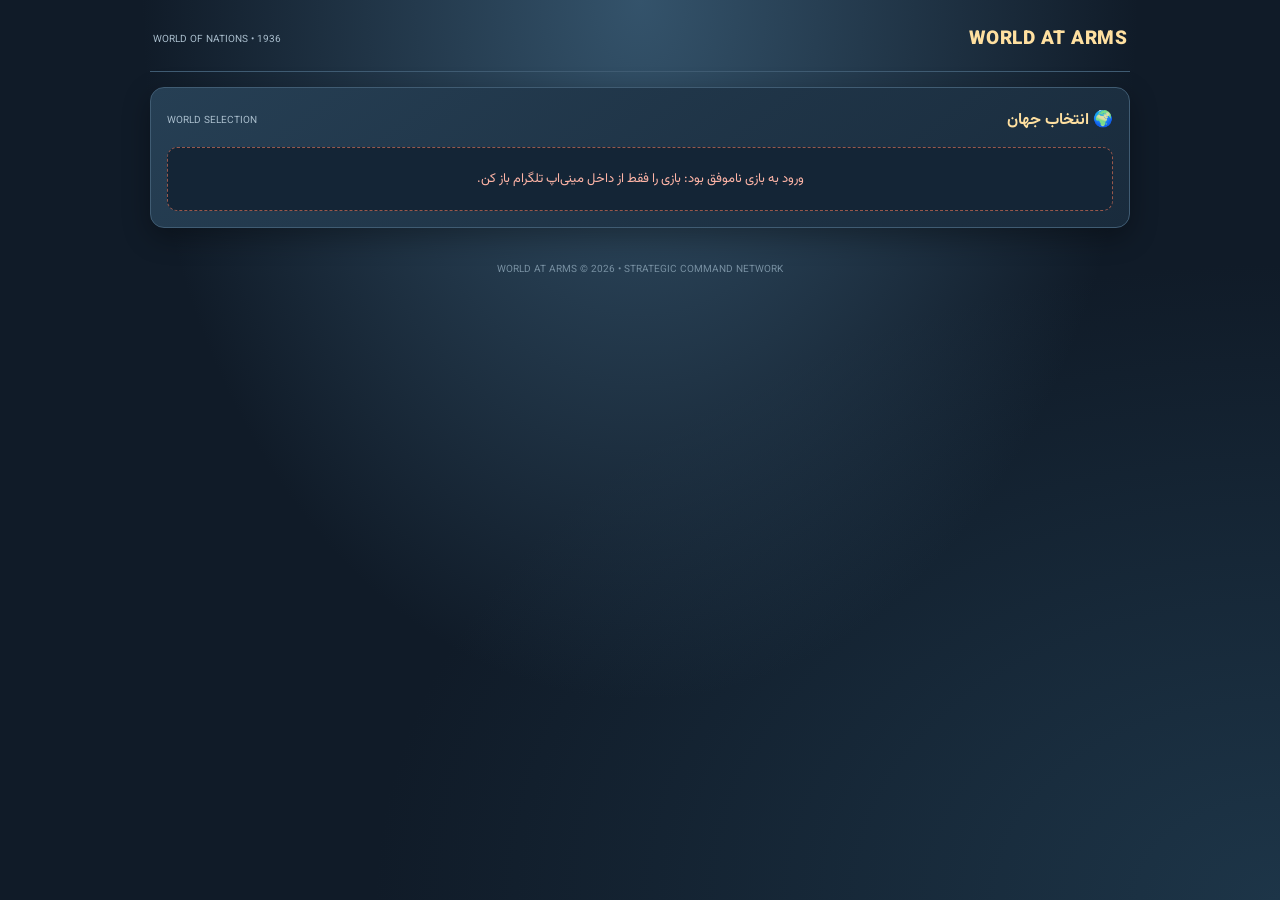
<file: index.html>
<!DOCTYPE html>
<html lang="fa" dir="rtl">
<head>
<meta charset="UTF-8">
<meta name="viewport" content="width=device-width, initial-scale=1.0">
<meta name="theme-color" content="#101d2b">
<title>WORLD AT ARMS 1936</title>
<script src="https://telegram.org/js/telegram-web-app.js"></script>

<style>
@import url('https://fonts.googleapis.com/css2?family=Vazirmatn:wght@400;500;600;700;800;900&display=swap');

:root{
--bg:#101b28;
--panel:#1b2b3b;
--panel2:#243b50;
--gold:#e4b85e;
--gold2:#ffe0a0;
--text:#edf4fa;
--muted:#a9bdcc;
--border:#405c73;
--green:#77dda0;
--red:#ef8580;
--blue:#76c8f2
}

*{box-sizing:border-box}
body{
margin:0;
padding:13px;
min-height:100vh;
background:
radial-gradient(ellipse at 50% 0%,#34536b 0%,transparent 55%),
radial-gradient(ellipse at 100% 100%,#1d3548 0%,transparent 50%),
var(--bg);
color:var(--text);
font-family:Vazirmatn,Tahoma,sans-serif
}

button,input,textarea{font:inherit}
button{cursor:pointer}
button:disabled{opacity:.5;cursor:not-allowed}
.container{max-width:980px;margin:auto}

.topbar{
display:flex;
justify-content:space-between;
align-items:center;
padding:12px 3px 17px;
margin-bottom:15px;
border-bottom:1px solid var(--border)
}

.logo{font-size:19px;font-weight:900;color:var(--gold2);letter-spacing:.5px}
.world-label{font-size:10px;color:var(--muted)}

.panel{
background:linear-gradient(145deg,#263f54,#192b3c);
border:1px solid var(--border);
border-radius:14px;
padding:16px;
margin-bottom:14px;
box-shadow:0 9px 28px #0005
}

.section-title{
display:flex;
justify-content:space-between;
align-items:center;
gap:10px;
margin:4px 0 14px
}

.section-title h2,.section-title h3{
margin:0;
color:var(--gold2);
font-size:16px
}

.section-title small{color:var(--muted);font-size:10px}
.page{display:none}
.page.active{display:block}
.hidden{display:none!important}

.divider{height:1px;background:var(--border);margin:14px 0}

.state-box{
background:#142536;
border:1px dashed #54738b;
border-radius:10px;
padding:18px;
text-align:center;
color:var(--muted);
font-size:13px;
line-height:2
}

.state-box.error{color:#ffb5a7;border-color:#98584c}

.btn{
border:1px solid var(--border);
border-radius:9px;
padding:9px 13px;
font-size:12px;
color:var(--text);
background:#29465d;
transition:.2s
}

.btn:hover{filter:brightness(1.2)}
.btn-primary{
background:linear-gradient(145deg,#c59b4c,#88642d);
color:#fff5d8;
border-color:#f0cc7d
}
.btn-gold{
background:linear-gradient(145deg,#e1b85f,#9b7436);
color:#fff5d8;
border-color:#f0cc7d
}
.btn-quiet{background:#20384d;color:var(--muted)}
.btn-danger{background:#673b40;color:#ffe0dc;border-color:#a65d60}
.btn-small{padding:6px 9px;font-size:10px}

.world-list,.countries{display:grid;gap:11px}

.world-card,.country-card{
background:linear-gradient(145deg,#2b465d,#192e41);
border:1px solid #4d6b83;
border-radius:12px;
padding:14px;
transition:.2s
}

.world-card:hover,.country-card:hover{
border-color:var(--gold);
transform:translateY(-1px)
}

.world-card{display:flex;align-items:center;gap:12px}
.world-symbol{font-size:28px}
.world-info{flex:1;min-width:0}
.world-info h4{margin:0 0 4px;color:var(--gold2);font-size:15px}
.world-info p{margin:0;color:var(--muted);font-size:11px}
.world-count{color:#c7d7e3;font-size:11px;margin-top:6px}

.toolbar{display:flex;gap:8px;margin-bottom:12px;flex-wrap:wrap}

.search,.field,.receipt{
width:100%;
background:#122334;
color:var(--text);
border:1px solid var(--border);
border-radius:9px;
padding:11px;
outline:none;
font-size:13px
}

.search:focus,.field:focus,.receipt:focus{border-color:var(--gold)}

.country-card{
display:flex;
flex-wrap:wrap;
align-items:center;
justify-content:space-between;
gap:10px
}

.country-title{display:flex;align-items:center;gap:9px}

.flag{
width:38px;
height:38px;
border-radius:50%;
display:inline-flex;
align-items:center;
justify-content:center;
background:#122334;
border:2px solid #8da7b9;
font-size:22px;
overflow:hidden;
box-shadow:0 3px 9px #0005
}

.country-name{font-weight:800;color:var(--gold2)}
.country-status{font-size:11px;color:var(--green)}
.country-status.taken{color:var(--red)}
.country-status.premium{color:var(--gold2)}
.country-owner{width:100%;font-size:11px;color:var(--muted)}

.notice{
background:#172d40;
border:1px solid #45647b;
border-radius:9px;
padding:11px;
color:#c5d3dd;
font-size:12px;
line-height:2;
margin-top:11px
}

.management-head{
background:
radial-gradient(circle at left top,#547b94 0%,transparent 58%),
linear-gradient(120deg,#31566f,#1a3043);
border:1px solid #7192a8;
border-radius:14px;
padding:18px;
margin-bottom:13px;
box-shadow:0 8px 24px #0004
}

.management-top{display:flex;align-items:center;gap:13px}

.management-flag{
width:58px;
height:58px;
border-radius:50%;
background:#142536;
border:2px solid var(--gold);
display:flex;
align-items:center;
justify-content:center;
font-size:28px;
overflow:hidden
}

.eyebrow{font-size:10px;color:#c4d2dc;letter-spacing:1px}
.management-name{color:#ffe0a0;font-size:22px;font-weight:900;margin:2px 0}
.management-sub{font-size:11px;color:#c4d2dc}
.owner-status{font-size:11px;color:var(--green);margin-top:7px}

.stats{display:grid;grid-template-columns:repeat(2,minmax(0,1fr));gap:9px}

.stat{
background:linear-gradient(145deg,#1b3449,#142536);
border:1px solid #405d74;
border-radius:10px;
padding:12px;
min-width:0
}

.stat-label{font-size:11px;color:var(--muted)}
.stat-value{
font-size:18px;
font-weight:900;
color:var(--gold2);
margin-top:5px;
overflow-wrap:anywhere
}
.stat-value.money{font-size:17px}

.three-stats{
display:grid;
grid-template-columns:repeat(3,minmax(0,1fr));
gap:8px;
margin-top:10px
}

.mini-stat{
background:#1b3043;
border:1px solid #456078;
border-radius:9px;
text-align:center;
padding:11px 4px
}

.mini-stat strong{display:block;color:var(--gold2);font-size:16px}
.mini-stat span{font-size:10px;color:var(--muted)}

.season{
display:flex;
justify-content:space-between;
flex-wrap:wrap;
gap:8px;
background:#122334;
border:1px solid var(--border);
border-radius:9px;
padding:11px;
margin-top:12px;
font-size:11px
}

.season strong{color:var(--gold2)}
.stock-line{display:flex;justify-content:space-between;align-items:center;font-size:12px;color:var(--muted)}
.stock-line strong{color:var(--gold2)}

.hq-card{
background:linear-gradient(120deg,#2c5069,#1a3043);
border:1px solid #587b94;
border-radius:12px;
padding:16px;
cursor:pointer;
margin-bottom:10px;
transition:.2s;
box-shadow:0 5px 15px #0003
}

.hq-card:hover{
border-color:var(--gold);
transform:translateY(-2px);
background:linear-gradient(120deg,#385e78,#20394e)
}

.hq-card h3{margin:0 0 5px;color:#ffe0a0;font-size:16px}
.hq-card p{margin:0;color:#c4d2dc;font-size:11px}
.hq-icon{float:left;font-size:25px;color:var(--gold2)}

.back-button{
background:#20364a;
color:var(--gold2);
border:1px solid var(--border);
border-radius:8px;
padding:10px 14px;
margin-bottom:13px;
font-size:12px
}

.banner{
background:linear-gradient(120deg,#31566f,#1a3043);
border:1px solid #66849a;
border-radius:12px;
padding:16px;
margin-bottom:13px
}

.banner h2{margin:0 0 5px;color:var(--gold2);font-size:18px}
.banner p{margin:0;color:var(--muted);font-size:11px}

.tabs{
display:grid;
grid-template-columns:repeat(2,minmax(0,1fr));
gap:8px;
margin:13px 0
}

.tab{
background:#1b3043;
color:#c5d3dd;
border:1px solid #456078;
border-radius:9px;
padding:11px 5px;
font-size:12px;
transition:.2s
}

.tab.active{
background:linear-gradient(145deg,#a77e3b,#71552b);
color:#fff3d4;
border-color:var(--gold);
box-shadow:0 3px 10px #0003
}

.unit-grid,.ammo-grid,.building-grid{display:grid;grid-template-columns:1fr;gap:10px}

.unit-card,.ammo-card,.building-card{
background:linear-gradient(145deg,#2b465d,#192e41);
border:1px solid #45627a;
border-radius:11px;
padding:13px;
transition:.2s
}

.unit-card:hover,.ammo-card:hover,.building-card:hover{border-color:#c49b52}

.unit-name,.ammo-name,.building-name{
color:var(--gold2);
font-size:15px;
font-weight:800;
margin-bottom:9px
}

.unit-info,.ammo-info,.building-info{
background:#142536;
border:1px solid #38536a;
border-radius:8px;
padding:10px;
color:#c5d3dd;
font-size:11px;
line-height:2
}

.unit-info b,.ammo-info b,.building-info b{color:var(--gold2)}

.order-button,.ammo-order{
width:100%;
margin-top:9px;
padding:10px;
background:linear-gradient(145deg,#bd9449,#85632e);
color:#fff3d4;
border:1px solid var(--gold);
border-radius:8px;
font-size:12px
}

.queue-title{color:var(--gold2);font-size:15px;font-weight:800;margin-top:17px}

.queue-card{
background:#142536;
border:1px solid #456078;
border-radius:9px;
padding:12px;
margin-top:9px;
font-size:11px;
line-height:2
}

.queue-card strong{color:var(--gold2)}

.queue-actions{
display:flex;
justify-content:flex-end;
margin-top:8px
}

.empty-queue{
text-align:center;
color:var(--muted);
background:#142536;
border:1px dashed #456078;
padding:15px;
border-radius:9px;
font-size:12px;
margin-top:9px
}

.locked{
text-align:center;
padding:23px 14px;
background:#142536;
border:1px solid #456078;
border-radius:10px;
color:var(--muted);
line-height:2;
grid-column:1/-1
}

.locked strong{display:block;color:var(--gold2);font-size:16px}

.resource-grid{
display:grid;
grid-template-columns:repeat(2,minmax(0,1fr));
gap:10px;
margin-bottom:13px
}

.resource-card{
aspect-ratio:1/1;
background:linear-gradient(145deg,#34556d,#1b3043);
border:1px solid #66869d;
border-radius:13px;
padding:13px;
display:flex;
flex-direction:column;
justify-content:space-between;
box-shadow:0 5px 14px #0003;
transition:.2s
}

.resource-card:hover{border-color:var(--gold);transform:translateY(-2px)}
.resource-card span{font-size:12px;color:#d4e0e8}
.resource-card strong{font-size:21px;color:var(--gold2);overflow-wrap:anywhere}
.resource-card small{font-size:10px;color:#adc2d0}

.resource-secondary{
display:grid;
grid-template-columns:repeat(2,minmax(0,1fr));
gap:9px;
margin-top:5px
}

.secondary-card{
background:#142536;
border:1px solid #405d74;
border-radius:10px;
padding:12px
}

.secondary-card span{display:block;font-size:11px;color:var(--muted)}
.secondary-card strong{display:block;color:var(--gold2);font-size:17px;margin-top:5px}

.building-category{margin:15px 0 9px;color:var(--gold2);font-size:14px;font-weight:800}
.building-info{margin-bottom:8px}
.building-card .btn{width:100%;margin-top:8px}
.building-card .building-tag{display:inline-block;font-size:10px;color:var(--green);margin-bottom:6px}

.modal{
display:none;
position:fixed;
inset:0;
z-index:1000;
background:#000b;
align-items:center;
justify-content:center;
padding:14px
}

.modal.show{display:flex}

.modal-box{
width:100%;
max-width:440px;
max-height:90vh;
overflow-y:auto;
background:linear-gradient(145deg,#263f54,#172839);
border:1px solid #66849a;
border-radius:14px;
padding:17px
}

.modal-title{color:var(--gold2);font-size:18px;font-weight:900;margin-bottom:13px}

.modal-info{
background:#142536;
border:1px solid #38536a;
border-radius:9px;
padding:11px;
color:#c5d3dd;
font-size:11px;
line-height:2
}

.quantity-label,.form-label{
display:block;
color:var(--muted);
font-size:12px;
margin:14px 0 7px
}

.quantity-input{
width:100%;
background:#122334;
color:var(--text);
border:1px solid var(--border);
border-radius:8px;
padding:12px;
font-size:16px
}

.calculation{
background:#142536;
border:1px solid #38536a;
border-radius:9px;
padding:11px;
margin-top:12px;
font-size:11px;
line-height:2.1;
color:#c5d3dd
}

.calculation strong{color:var(--gold2)}

.modal-actions{
display:grid;
grid-template-columns:1fr 1fr;
gap:9px;
margin-top:14px
}

.confirm-button,.close-button{padding:11px;border-radius:8px;font-size:12px}
.confirm-button{background:linear-gradient(145deg,#bd9449,#85632e);color:#fff3d4;border:1px solid var(--gold)}
.close-button{background:#29445b;color:var(--muted);border:1px solid var(--border)}
.receipt{min-height:100px;resize:vertical}

footer{text-align:center;color:#7890a2;font-size:10px;padding:20px 5px 8px}

@media(min-width:650px){
.unit-grid,.ammo-grid,.building-grid,.countries{grid-template-columns:repeat(2,minmax(0,1fr))}
.resource-grid{grid-template-columns:repeat(4,minmax(0,1fr))}
}

@media(max-width:420px){
body{padding:9px}
.panel{padding:12px}
.management-name{font-size:19px}
.stat-value{font-size:16px}
.world-card{flex-wrap:wrap}
.world-card .btn{width:100%}
}
</style>
</head>

<body>
<div class="container">

<header class="topbar">
<div class="logo">WORLD AT ARMS</div>
<div class="world-label">WORLD OF NATIONS • 1936</div>
</header>

<section id="loadingPage" class="page active">
<div class="panel"><div class="state-box">در حال اتصال به مرکز فرماندهی...</div></div>
</section>

<section id="worldPage" class="page">
<div class="panel">
<div class="section-title"><h2>🌍 انتخاب جهان</h2><small>WORLD SELECTION</small></div>
<div id="worldList" class="state-box">در حال دریافت جهان‌ها...</div>
</div>
</section>

<section id="countryPage" class="page">
<div class="panel">
<div class="section-title">
<h2 id="worldTitle">کشورهای جهان</h2>
<button id="backWorld" class="btn btn-quiet">بازگشت</button>
</div>
<div id="worldDescription" class="notice hidden"></div>
<div class="toolbar">
<input id="countrySearch" class="search" type="search" placeholder="جستجوی کشور...">
<button id="refreshCountries" class="btn btn-quiet">↻</button>
</div>
<div id="countryList" class="state-box">در حال دریافت کشورها...</div>
<div class="notice">هر بازیکن در هر جهان فقط می‌تواند یک کشور داشته باشد.</div>
</div>
</section>

<section id="managementPage" class="page">
<div class="management-head">
<div class="management-top">
<div class="management-flag" id="countryFlag">🏳️</div>
<div>
<div class="eyebrow">NATIONAL COMMAND CENTER</div>
<div class="management-name" id="countryName">کشور شما</div>
<div class="management-sub" id="countryWorld">جهان شما</div>
<div class="owner-status">● مالکیت کشور تأیید شده</div>
</div>
</div>
</div>

<div class="panel">
<div class="section-title"><h3>وضعیت کشور</h3><small id="politicalSystem">نظام سیاسی</small></div>

<div class="stats">
<div class="stat"><div class="stat-label">موجودی خزانه</div><div class="stat-value money" id="balance">$0</div></div>
<div class="stat"><div class="stat-label">درآمد روزانه</div><div class="stat-value money" id="dailyIncome">$0</div></div>
<div class="stat"><div class="stat-label">💎 موجودی الماس</div><div class="stat-value" id="diamonds">۰</div></div>
</div>

<div class="three-stats">
<div class="mini-stat"><strong id="manpower">0</strong><span>نیروی انسانی</span></div>
<div class="mini-stat"><strong id="armyPower">0</strong><span>قدرت نظامی</span></div>
<div class="mini-stat"><strong id="season">بهار</strong><span>فصل جاری</span></div>
</div>

<div class="season">
<span>زمان باقی‌مانده فصل: <strong id="seasonTimer">--:--:--</strong></span>
<span>مدت فصل: <strong>۱۸ ساعت</strong></span>
</div>

<div class="divider"></div>
<div class="stock-line"><span>فرمانروا</span><strong id="ruler">—</strong></div>
</div>

<div class="panel">
<div class="section-title"><h3>صف ساخت زیرساخت</h3><small>CONSTRUCTION</small></div>
<div id="constructionQueue" class="empty-queue">در حال دریافت سفارش‌های ساخت...</div>
</div>

<div class="hq-card" id="openInfrastructure">
<div class="hq-icon">🏗️</div>
<h3>زیرساخت کشور</h3>
<p>مدیریت منابع، ساختمان‌ها، برق و تولید غذا</p>
</div>

<div class="hq-card" id="openHQ">
<div class="hq-icon">⚙️</div>
<h3>ستاد کل فرماندهی</h3>
<p>مدیریت نیروهای هوایی، زرهی، دریایی و پشتیبانی</p>
</div>

<div class="hq-card" id="openArsenal">
<div class="hq-icon">⚒️</div>
<h3>زرادخانه</h3>
<p>مدیریت ذخایر و سفارش‌های تولید</p>
</div>

<div class="toolbar">
<button class="btn btn-quiet" id="refreshState">↻ به‌روزرسانی اطلاعات کشور</button>
</div>
</section>

<section id="infrastructurePage" class="page">
<div class="banner">
<h2>زیرساخت کشور</h2>
<p id="infraSubtitle">مدیریت توسعه و منابع ملی</p>
</div>

<button class="back-button" id="backInfrastructure">← بازگشت به مدیریت کشور</button>

<div class="panel">
<div class="section-title"><h3>منابع کشور</h3><small>RESOURCES</small></div>

<div class="resource-grid">
<div class="resource-card"><span>☢️ اورانیوم</span><strong id="infraUranium">۰</strong><small>موجودی</small></div>
<div class="resource-card"><span>⛓️ آهن</span><strong id="infraIron">۰</strong><small>موجودی</small></div>
<div class="resource-card"><span>🛢️ نفت</span><strong id="infraOil">۰</strong><small>موجودی</small></div>
<div class="resource-card"><span>🌾 غذا</span><strong id="infraFood">۰</strong><small id="infraFoodIncome">درآمد روزانه: ۰</small></div>
</div>

<div class="resource-secondary">
<div class="secondary-card"><span>⚡ برق کشور</span><strong id="infraElectricity">۰</strong></div>
<div class="secondary-card"><span>💰 خزانه</span><strong id="infraBalance">۰</strong></div>
</div>
</div>

<div class="panel">
<div class="section-title"><h3>ساختمان‌های کشور</h3><small>BUILDINGS</small></div>

<div class="tabs">
<button class="tab active" data-infra-category="military">نظامی</button>
<button class="tab" data-infra-category="electricity">برق</button>
<button class="tab" data-infra-category="food">غذا</button>
<button class="tab" data-infra-category="nuclear">هسته‌ای</button>
</div>

<div id="buildingList" class="building-grid"></div>
</div>
</section>

<section id="hqPage" class="page">
<div class="banner"><h2>ستاد کل فرماندهی</h2><p id="hqSubtitle">فرماندهی نیروهای کشور</p></div>
<button class="back-button" id="backHQ">← بازگشت به مدیریت کشور</button>

<div class="tabs">
<button class="tab active" data-unit-category="air">نیروی هوایی</button>
<button class="tab" data-unit-category="armor">نیروی زرهی</button>
<button class="tab" data-unit-category="navy">نیروی دریایی</button>
<button class="tab" data-unit-category="support">پشتیبانی دوربرد</button>
</div>

<div id="unitList" class="unit-grid"></div>
<div class="notice" id="categoryInfo">واحدهای کشور</div>
</section>

<section id="arsenalPage" class="page">
<div class="banner"><h2>زرادخانه کشور</h2><p id="arsenalSubtitle">مرکز ذخایر و سفارش تولید</p></div>
<button class="back-button" id="backArsenal">← بازگشت به مدیریت کشور</button>

<div class="tabs">
<button class="tab active" data-ammo-category="air">مهمات هوایی</button>
<button class="tab" data-ammo-category="ground">مهمات زمینی</button>
<button class="tab" data-ammo-category="navy">مهمات دریایی</button>
<button class="tab" data-ammo-category="nuclear">هسته‌ای</button>
</div>

<div id="arsenalList" class="ammo-grid"></div>
<div class="queue-title">صف سفارش‌های تولید</div>
<div id="orderQueue"></div>
</section>

<div class="modal" id="orderModal">
<div class="modal-box">
<div class="modal-title" id="modalTitle">ثبت سفارش تولید</div>
<div class="modal-info" id="modalInfo"></div>
<label class="quantity-label" for="packageCount">تعداد بسته‌های موردنظر</label>
<input class="quantity-input" id="packageCount" type="number" min="1" max="1000" value="1">
<div class="calculation" id="calculation"></div>
<div class="modal-actions">
<button class="confirm-button" id="confirmOrder">تأیید سفارش</button>
<button class="close-button" id="closeOrder">انصراف</button>
</div>
</div>
</div>

<div class="modal" id="purchaseModal">
<div class="modal-box">
<div class="modal-title">💳 درخواست کشور ویژه</div>
<div class="modal-info" id="purchaseCountryName"></div>
<div class="notice">اطلاعات محرمانه بانکی، رمز کارت، CVV2 یا رمز پویا را وارد نکن.</div>
<label class="form-label" for="receiptText">توضیح درخواست</label>
<textarea class="receipt" id="receiptText" maxlength="1500" placeholder="توضیحات خود را بنویس..."></textarea>
<div class="modal-actions">
<button class="close-button" id="closePurchase">انصراف</button>
<button class="confirm-button" id="sendPurchase">ارسال درخواست</button>
</div>
</div>
</div>

<footer>WORLD AT ARMS © 2026 • STRATEGIC COMMAND NETWORK</footer>
</div>

<script>
"use strict";

const SUPABASE_URL="https://hgaliwladnrtfdkwbtzz.supabase.co";
const SUPABASE_KEY="sb_publishable_UNoDUa2CHIf4SUbjygOR6g__l3Q0Ezb";

const CLAIM_URL=`${SUPABASE_URL}/functions/v1/dynamic-action`;
const PURCHASE_URL=`${SUPABASE_URL}/functions/v1/dynamic-task`;
const COMMAND_URL=`${SUPABASE_URL}/functions/v1/country-command`;
const INFRA_URL=`${SUPABASE_URL}/functions/v1/infrastructure-command`;

const tg=window.Telegram?.WebApp??null;

if(tg){
tg.ready();
tg.expand();
}

const state={
player:null,
worlds:[],
countries:[],
activeWorld:null,
myCountry:null,
snapshot:null,
currentView:"loadingPage",
currentUnitCategory:"air",
currentAmmoCategory:"air",
currentInfraCategory:"military",
currentItem:null,
purchaseCountryId:null,
claiming:false,
purchasing:false,
commanding:false,
refreshing:false,
infraData:null,
infraBusy:false
};

const $=id=>document.getElementById(id);
const fa=v=>Number(v||0).toLocaleString("fa-IR");
const money=v=>"$"+Number(v||0).toLocaleString("en-US");

function escapeHTML(v){
return String(v??"").replace(/[&<>"']/g,c=>({
"&":"&amp;",
"<":"&lt;",
">":"&gt;",
'"':"&quot;",
"'":"&#39;"
}[c]));
}

function errorMessage(e){
if(e instanceof TypeError)
return "ارتباط با سرور برقرار نشد. اینترنت یا دسترسی تابع را بررسی کن.";
return e?.message||"خطای نامشخص رخ داد.";
}

function setBox(id,msg,error=false){
const el=$(id);
el.className=`state-box${error?" error":""}`;
el.textContent=msg;
}

function showPage(id){
document.querySelectorAll(".page").forEach(p=>{
p.classList.toggle("active",p.id===id);
});
state.currentView=id;
window.scrollTo({top:0,behavior:"smooth"});
}

async function readResponse(r){
const raw=await r.text();
let data=null;

try{
data=raw?JSON.parse(raw):null;
}catch{}

if(!r.ok)
throw new Error(data?.error||data?.message||raw||`HTTP ${r.status}`);

return data;
}

async function dbGet(path){
const r=await fetch(`${SUPABASE_URL}/rest/v1/${path}`,{
headers:{
apikey:SUPABASE_KEY,
Authorization:`Bearer ${SUPABASE_KEY}`,
Accept:"application/json"
},
cache:"no-store"
});

return readResponse(r);
}

async function postFunction(url,payload){
const r=await fetch(url,{
method:"POST",
headers:{
"Content-Type":"application/json",
apikey:SUPABASE_KEY
},
body:JSON.stringify(payload)
});

return readResponse(r);
}

async function countryCommand(action,extra={}){
if(!tg?.initData)
throw new Error("اطلاعات ورود تلگرام در دسترس نیست.");

if(!state.myCountry?.id)
throw new Error("کشور انتخاب‌شده مشخص نیست.");

const result=await postFunction(COMMAND_URL,{
initData:tg.initData,
action,
country_id:state.myCountry.id,
...extra
});

if(result?.success!==true)
throw new Error(result?.error||"عملیات توسط سرور تأیید نشد.");

return result;
}

/* فرمان‌های زیرساخت */
async function infrastructureCommand(action,buildingKey=null,extra={}){
if(!tg?.initData)
throw new Error("اطلاعات ورود تلگرام در دسترس نیست.");

if(!state.myCountry?.id)
throw new Error("کشور انتخاب‌شده مشخص نیست.");

const result=await postFunction(INFRA_URL,{
initData:tg.initData,
action,
country_id:state.myCountry.id,
building_key:buildingKey,
...extra
});

if(result?.success!==true)
throw new Error(result?.error||"عملیات زیرساختی توسط سرور تأیید نشد.");

state.infraData=result;

if(result.country){
state.snapshot={
...(state.snapshot||{}),
country:{
...(state.snapshot?.country||{}),
...result.country
}
};
}

return result;
}

/* دریافت اطلاعات کشور و الماس */
function getCountryData(){
return state.snapshot?.country||
state.snapshot?.data?.country||
state.infraData?.country||
state.myCountry||
{};
}

function getDiamondBalance(){
const c=getCountryData();

const candidates=[
c.diamonds,
state.snapshot?.diamonds,
state.snapshot?.data?.diamonds,
state.infraData?.diamonds,
state.myCountry?.diamonds
];

for(const value of candidates){
if(value!==undefined&&value!==null&&Number.isFinite(Number(value))){
return Math.max(0,Number(value));
}
}

return 0;
}

async function findMyCountry(){
if(!state.player?.id)
throw new Error("شناسه کاربر تلگرام پیدا نشد.");

const id=encodeURIComponent(String(state.player.id));

const rows=await dbGet(
`countries?select=id,name,world_id,player_telegram_id,player_telegram_username,flag_emoji,political_system,ruler,diamonds&player_telegram_id=eq.${id}&limit=1`
);

return rows.length?rows[0]:null;
}

async function openManagement(country){
state.myCountry=country;
state.snapshot=null;
state.infraData=null;

showPage("managementPage");

$("countryName").textContent=country.name||"کشور شما";
$("countryFlag").textContent=country.flag_emoji||"🏳️";
$("countryWorld").textContent="در حال دریافت اطلاعات جهان...";

$("constructionQueue").className="empty-queue";
$("constructionQueue").textContent="در حال دریافت سفارش‌های ساخت...";

try{
await refreshCountryState();
}catch(e){
console.error(e);
$("countryWorld").textContent="دریافت اطلاعات ناموفق بود: "+errorMessage(e);
$("constructionQueue").className="empty-queue";
$("constructionQueue").textContent="دریافت صف ساخت ناموفق بود. دوباره به‌روزرسانی کن.";
}
}

async function refreshCountryState(){
if(state.commanding)return;

state.commanding=true;

try{
const result=await countryCommand("state");

state.snapshot=result;

if(result.country){
state.myCountry={
...state.myCountry,
...result.country
};
}

renderManagement();
renderUnits(state.currentUnitCategory);
renderArsenal(state.currentAmmoCategory);
renderQueue();

await refreshInfrastructureState();

}catch(e){
throw e;
}finally{
state.commanding=false;
}
}

function renderManagement(){
const d=getCountryData();

if(!d||!Object.keys(d).length)return;

$("countryName").textContent=d.name||state.myCountry?.name||"کشور شما";
$("countryFlag").textContent=d.flag_emoji||state.myCountry?.flag_emoji||"🏳️";
$("countryWorld").textContent=d.world_name||"جهان شما";
$("politicalSystem").textContent=d.political_system||"نامشخص";

$("balance").textContent=money(d.balance);
$("dailyIncome").textContent=money(d.daily_income);
$("diamonds").textContent=fa(getDiamondBalance());

$("manpower").textContent=fa(d.manpower);
$("armyPower").textContent=fa(d.army_power);
$("season").textContent=d.season||"نامشخص";
$("ruler").textContent=d.ruler||state.player?.first_name||"—";

$("hqSubtitle").textContent=`فرماندهی نیروهای مسلح • ${d.name||""}`;
$("arsenalSubtitle").textContent=`ذخایر و سفارش‌های تولید • ${d.name||""}`;
$("infraSubtitle").textContent=`توسعه زیرساخت‌های ${d.name||""}`;
}

/* جهان‌ها */
async function loadWorlds(){
setBox("worldList","در حال دریافت جهان‌ها...");

try{
state.worlds=await dbGet(
"worlds?select=id,name,description,status,created_at&status=eq.active&order=created_at.desc"
);

const rows=await dbGet("countries?select=id,world_id,player_telegram_id");

renderWorlds(rows);

}catch(e){
console.error(e);
setBox("worldList","دریافت جهان‌ها ناموفق بود: "+errorMessage(e),true);
}
}

function renderWorlds(rows=[]){
if(!state.worlds.length){
setBox("worldList","در حال حاضر هیچ جهان فعالی وجود ندارد.");
return;
}

const box=$("worldList");
box.className="world-list";

box.innerHTML=state.worlds.map(w=>{
const list=rows.filter(c=>String(c.world_id)===String(w.id));
const free=list.filter(c=>!c.player_telegram_id).length;

return `
<article class="world-card">
<div class="world-symbol">🌍</div>
<div class="world-info">
<h4>${escapeHTML(w.name)}</h4>
<p>${escapeHTML(w.description||"سناریوی استراتژیک")}</p>
<div class="world-count">${fa(list.length)} کشور • ${fa(free)} کشور آزاد</div>
</div>
<button class="btn btn-primary" data-world="${escapeHTML(w.id)}">ورود ←</button>
</article>
`;
}).join("");

box.querySelectorAll("[data-world]").forEach(b=>{
b.addEventListener("click",()=>openWorld(b.dataset.world));
});
}

async function openWorld(id){
const w=state.worlds.find(x=>String(x.id)===String(id));
if(!w)return;

state.activeWorld=w;

$("worldTitle").textContent="🌍 "+w.name;
$("worldDescription").textContent=w.description||"کشور موردنظر خود را انتخاب کن.";
$("worldDescription").classList.toggle("hidden",!w.description);
$("countrySearch").value="";

showPage("countryPage");
await loadCountries();
}

const isTaken=c=>Boolean(c.player_telegram_id);
const isPremium=c=>c.is_premium===true||c.is_locked===true;

async function loadCountries(){
if(!state.activeWorld||state.refreshing)return;

state.refreshing=true;
setBox("countryList","در حال دریافت فهرست کشورها...");

try{
const id=encodeURIComponent(state.activeWorld.id);

state.countries=await dbGet(
`countries?select=id,world_id,name,player_telegram_id,player_telegram_username,is_premium,price,is_locked,flag_emoji&world_id=eq.${id}&order=name.asc`
);

renderCountries();

}catch(e){
console.error(e);
setBox("countryList","دریافت کشورها ناموفق بود: "+errorMessage(e),true);
}finally{
state.refreshing=false;
}
}

function renderCountries(){
const box=$("countryList");
const q=$("countrySearch").value.trim().toLocaleLowerCase("fa");

const list=state.countries.filter(c=>
String(c.name||"").toLocaleLowerCase("fa").includes(q)
);

if(!list.length){
setBox("countryList","کشوری با این مشخصات پیدا نشد.");
return;
}

box.className="countries";

box.innerHTML=list.map(c=>{
const taken=isTaken(c);
const premium=isPremium(c);

let status="● آزاد";
let cls="";

let action=`
<button class="btn btn-primary" data-claim="${escapeHTML(c.id)}">
⚑ انتخاب کشور
</button>
`;

if(taken){
status="● تصاحب‌شده";
cls="taken";
action=`<button class="btn btn-quiet" disabled>در اختیار بازیکن</button>`;
}else if(premium){
status="● ویژه";
cls="premium";
action=`
<button class="btn btn-gold" data-purchase="${escapeHTML(c.id)}">
درخواست کشور ویژه
</button>
`;
}

return `
<article class="country-card">
<div class="country-title">
<span class="flag">${escapeHTML(c.flag_emoji||"🏳️")}</span>
<span class="country-name">${escapeHTML(c.name)}</span>
</div>

<div class="country-status ${cls}">${status}</div>

${taken&&c.player_telegram_username?
`<div class="country-owner">@${escapeHTML(c.player_telegram_username)}</div>`:""}

${premium&&!taken?
`<div class="country-owner">قیمت: ${fa(c.price||0)} تومان</div>`:""}

${action}
</article>
`;
}).join("");

box.querySelectorAll("[data-claim]").forEach(b=>{
b.addEventListener("click",()=>claimCountry(b.dataset.claim));
});

box.querySelectorAll("[data-purchase]").forEach(b=>{
b.addEventListener("click",()=>openPurchase(b.dataset.purchase));
});
}

async function claimCountry(id){
if(state.claiming)return;

const c=state.countries.find(x=>String(x.id)===String(id));

if(!c||isTaken(c)){
alert("این کشور دیگر آزاد نیست.");
await loadCountries();
return;
}

if(isPremium(c)){
openPurchase(id);
return;
}

if(!confirm(`کشور «${c.name}» انتخاب شود؟`))return;

state.claiming=true;

try{
const result=await postFunction(CLAIM_URL,{
initData:tg?.initData,
world_id:state.activeWorld.id,
country_id:id
});

if(result?.success!==true)
throw new Error(result?.error||"سرور انتخاب کشور را تأیید نکرد.");

const mine=await findMyCountry();

if(!mine)
throw new Error("کشور ثبت شد، اما اطلاعات مالکیت هنوز دریافت نشده است.");

alert("کشور با موفقیت انتخاب شد!");
await openManagement(mine);

}catch(e){
console.error(e);
alert("انتخاب کشور انجام نشد:\n"+errorMessage(e));
}finally{
state.claiming=false;
}
}

/* درخواست کشور ویژه */
function openPurchase(id){
const c=state.countries.find(x=>String(x.id)===String(id));

if(!c||isTaken(c)||!isPremium(c))return;

state.purchaseCountryId=id;

$("purchaseCountryName").textContent=
`کشور انتخابی: ${c.name} | مبلغ: ${fa(c.price||0)} تومان`;

$("receiptText").value="";
$("purchaseModal").classList.add("show");
}

function closePurchase(){
if(state.purchasing)return;

$("purchaseModal").classList.remove("show");
state.purchaseCountryId=null;
}

async function sendPurchase(){
if(state.purchasing)return;

const c=state.countries.find(x=>
String(x.id)===String(state.purchaseCountryId)
);

if(!c||!state.activeWorld){
alert("کشور یا جهان انتخابی مشخص نیست.");
return;
}

const receipt=$("receiptText").value.trim();

if(receipt.length<5||receipt.length>1500){
alert("توضیح درخواست باید بین ۵ تا ۱۵۰۰ نویسه باشد.");
return;
}

state.purchasing=true;
$("sendPurchase").disabled=true;
$("sendPurchase").textContent="در حال ارسال...";

try{
const r=await postFunction(PURCHASE_URL,{
action:"purchase",
initData:tg?.initData,
world_id:state.activeWorld.id,
country_id:state.purchaseCountryId,
receipt_text:receipt
});

if(r?.success!==true&&r?.ok!==true)
throw new Error(r?.error||"ثبت درخواست ناموفق بود.");

alert("درخواست با موفقیت ثبت شد.");

$("purchaseModal").classList.remove("show");
state.purchaseCountryId=null;

await loadCountries();

}catch(e){
console.error(e);
alert("ثبت درخواست انجام نشد:\n"+errorMessage(e));
}finally{
state.purchasing=false;
$("sendPurchase").disabled=false;
$("sendPurchase").textContent="ارسال درخواست";
}
}

/* ساختمان‌ها */
const buildingCatalog={
military:[
{key:"barracks",name:"پادگان",price:1500000,power:6,time:1200,desc:"زیرساخت آموزشی نیروهای زمینی"},
{key:"armor_factory",name:"کارخانه زرهی",price:2000000,power:7,time:1200,desc:"زیرساخت تولید تجهیزات زرهی"},
{key:"airfield",name:"پایگاه هوایی",price:1700000,power:7,time:1200,desc:"زیرساخت پشتیبانی نیروی هوایی"},
{key:"aircraft_industry",name:"صنایع هواپیمایی",price:2000000,power:5,time:1200,desc:"زیرساخت تولید تجهیزات هوایی"},
{key:"port",name:"بندر",price:1000000,power:6,time:1200,desc:"زیرساخت پشتیبانی دریایی"},
{key:"shipyard",name:"کارخانه کشتی‌سازی",price:1300000,power:4,time:1200,desc:"زیرساخت ساخت شناورهای بازی"},
{key:"missile_factory",name:"کارخانه موشکی",price:3000000,power:10,time:1200,desc:"زیرساخت پشتیبانی دوربرد در بازی"},
{key:"missile_depot",name:"انبار موشکی",price:2500000,power:8,time:1200,desc:"زیرساخت ذخیره تجهیزات پشتیبانی"}
],

electricity:[
{key:"coal_plant",name:"نیروگاه زغال‌سنگ",price:500000,power:0,effect:30,time:900,desc:"افزایش ۳۰ واحد ظرفیت برق"},
{key:"gas_plant",name:"نیروگاه گازی",price:1000000,power:0,effect:45,time:900,desc:"افزایش ۴۵ واحد ظرفیت برق"},
{key:"wind_plant",name:"نیروگاه بادی",price:800000,power:0,effect:40,time:900,desc:"افزایش ۴۰ واحد ظرفیت برق"}
],

food:[
{key:"agriculture",name:"مزارع کشاورزی",price:1500000,power:3,effect:10000,time:1500,desc:"افزایش ۱۰٬۰۰۰ غذا در روز"},
{key:"greenhouse",name:"گلخانه صنعتی",price:2000000,power:5,effect:16000,time:1500,desc:"افزایش ۱۶٬۰۰۰ غذا در روز"}
],

nuclear:[
{key:"nuclear_reactor",name:"نیروگاه هسته‌ای",price:3000000,power:0,effect:100,uranium:3000,time:3600,desc:"افزایش ۱۰۰ واحد برق؛ مصرف روزانه ۳٬۰۰۰ اورانیوم"},
{key:"enrichment_center",name:"مرکز پژوهش هسته‌ای",price:5000000,power:20,effect:500,uranium:40000,time:3600,desc:"تولید روزانه ۵۰۰ اورانیوم و مصرف روزانه ۴۰٬۰۰۰ اورانیوم"}
]
};

function getInfraRows(){
return state.infraData?.infrastructure||
state.infraData?.buildings||
[];
}

function getBuildingCount(key){
const row=getInfraRows().find(x=>x.building_key===key);
return Number(row?.quantity||0);
}

function hasBuilding(key){
return getBuildingCount(key)>0;
}

function refreshInfrastructureResources(){
const c=state.infraData?.country||getCountryData();

$("infraUranium").textContent=fa(c.uranium);
$("infraIron").textContent=fa(c.iron);
$("infraOil").textContent=fa(c.oil);
$("infraFood").textContent=fa(c.food);
$("infraFoodIncome").textContent="درآمد روزانه: "+fa(c.daily_food_income);
$("infraElectricity").textContent=fa(c.electricity);
$("infraBalance").textContent=money(c.balance);
}

/* صف ساخت زیرساخت + تکمیل فوری */
function renderConstructionQueue(){
const orders=Array.isArray(state.infraData?.construction_orders)
?state.infraData.construction_orders
:Array.isArray(state.infraData?.orders)
?state.infraData.orders
:[];

const box=$("constructionQueue");

const active=orders.filter(o=>
!["completed","cancelled","canceled"].includes(String(o.status||"").toLowerCase())
);

if(!active.length){
box.className="empty-queue";
box.textContent="هنوز پروژه‌ای در حال ساخت نیست.";
return;
}

box.className="";

box.innerHTML=active.map(o=>{
const end=new Date(o.completes_at).getTime();

const remaining=Number.isFinite(end)
?Math.max(0,Math.ceil((end-Date.now())/1000))
:Math.max(0,Number(o.remaining_seconds??o.time_remaining??o.remaining??0));

const normalizedStatus=String(o.status||"").toLowerCase();
const isTerminal=["completed","cancelled","canceled","failed"].includes(normalizedStatus);
const orderId=o.id??o.order_id??o.construction_order_id??null;

const status=normalizedStatus==="queued"||normalizedStatus==="pending"
?"در صف ساخت"
:isTerminal
?"پایان‌یافته"
:remaining===0
?"آماده تکمیل"
:"در حال ساخت";

const diamondCost=remaining>0
?Math.max(1,Math.ceil(remaining/900))
:0;

/* هر سفارش دارای شناسه و زمان باقی‌مانده، تا وقتی پایان نیافته، قابل تکمیل فوری است. */
const canInstant=!isTerminal&&remaining>0&&Boolean(orderId);

return `
<article class="queue-card">
<strong>${escapeHTML(o.building_name||o.item_name||o.name||"پروژه زیرساختی")}</strong><br>

وضعیت:
<strong>${status}</strong><br>

هزینه:
${money(o.price)}<br>

زمان باقی‌مانده:
<strong>${formatDuration(remaining)}</strong>

${canInstant?`
<div class="queue-actions" style="justify-content:space-between;align-items:center;gap:8px;flex-wrap:wrap">
<span style="color:var(--gold2)">💎 هزینه: ${fa(diamondCost)} الماس</span>

<button
class="btn btn-gold btn-small"
data-instant-construction="${escapeHTML(orderId)}"
data-cost="${diamondCost}">
⚡ تکمیل فوری
</button>
</div>
`:""}

</article>
`;
}).join("");

box.querySelectorAll("[data-instant-construction]").forEach(button=>{
button.addEventListener("click",()=>{
instantCompleteConstruction(
button.dataset.instantConstruction,
Number(button.dataset.cost),
button
);
});
});
}

async function refreshInfrastructureState(){
if(state.infraBusy)return;

state.infraBusy=true;

try{
const result=await infrastructureCommand("state");

state.infraData=result;

if(result.country){
state.snapshot={
...(state.snapshot||{}),
country:{
...(state.snapshot?.country||{}),
...result.country
}
};
}

refreshInfrastructureResources();
renderConstructionQueue();
renderBuildings(state.currentInfraCategory);
renderManagement();

}catch(e){
throw e;
}finally{
state.infraBusy=false;
}
}

/* تکمیل فوری ساختمان با الماس */
async function instantCompleteConstruction(orderId,cost,button){
if(state.infraBusy||!orderId)return;

const diamonds=getDiamondBalance();

if(!Number.isFinite(cost)||cost<1){
alert("هزینه تکمیل فوری معتبر نیست.");
return;
}

if(diamonds<cost){
alert(
`الماس کافی نیست!

هزینه تکمیل فوری: ${fa(cost)} الماس
موجودی شما: ${fa(diamonds)} الماس`
);
return;
}

if(!confirm(
`این ساختمان فوراً تکمیل شود؟

هزینه: ${fa(cost)} الماس
موجودی فعلی: ${fa(diamonds)} الماس
موجودی پس از پرداخت: ${fa(diamonds-cost)} الماس`
))return;

state.infraBusy=true;

button.disabled=true;
button.textContent="در حال تکمیل...";

try{
/* سرور باید مالکیت سفارش، هزینه و موجودی الماس را دوباره بررسی کند. */

const result=await infrastructureCommand(
"instant_complete",
null,
{order_id:orderId}
);

if(result.country){
state.snapshot={
...(state.snapshot||{}),
country:{
...(state.snapshot?.country||{}),
...result.country
}
};
}

/* دریافت دوباره وضعیت واقعی از سرور */
const latest=await infrastructureCommand("state");

state.infraData=latest;

if(latest.country){
state.snapshot={
...(state.snapshot||{}),
country:{
...(state.snapshot?.country||{}),
...latest.country
}
};
}

refreshInfrastructureResources();
renderConstructionQueue();
renderBuildings(state.currentInfraCategory);
renderManagement();

const spent=Number(result.diamonds_spent??cost);

alert(
`ساختمان با موفقیت تکمیل شد.
الماس مصرف‌شده: ${fa(spent)}`
);

}catch(e){
console.error("CONSTRUCTION INSTANT COMPLETE ERROR",e);

alert(
"تکمیل فوری ساختمان انجام نشد:\n"+
errorMessage(e)
);

}finally{
state.infraBusy=false;
button.disabled=false;
button.textContent="⚡ تکمیل فوری";
}
}

/* نمایش ساختمان‌ها */
function renderBuildings(category){
state.currentInfraCategory=category;

document.querySelectorAll("[data-infra-category]").forEach(t=>{
t.classList.toggle("active",t.dataset.infraCategory===category);
});

const list=buildingCatalog[category]||[];
const box=$("buildingList");

box.innerHTML=list.map(b=>{
const count=getBuildingCount(b.key);

let details=`
هزینه: <b>${money(b.price)}</b><br>
برق موردنیاز: <b>${fa(b.power||0)}</b><br>
زمان ساخت: <b>${formatDuration(b.time)}</b>
`;

if(b.effect){
const label=
b.key==="agriculture"||b.key==="greenhouse"
?"تولید روزانه غذا"
:b.key==="enrichment_center"
?"تولید روزانه اورانیوم"
:"افزایش ظرفیت برق";

details+=`<br>${label}: <b>${fa(b.effect)}</b>`;
}

if(b.uranium)
details+=`<br>مصرف روزانه اورانیوم: <b>${fa(b.uranium)}</b>`;

return `
<article class="building-card">
<div class="building-name">${escapeHTML(b.name)}</div>
<span class="building-tag">ساخته‌شده: ${fa(count)}</span>
<div class="building-info">
${escapeHTML(b.desc)}<br>
${details}
</div>
<button class="btn btn-primary" data-build="${b.key}">ساخت ساختمان</button>
</article>
`;
}).join("");

box.querySelectorAll("[data-build]").forEach(btn=>{
btn.addEventListener("click",()=>buildInfrastructure(btn.dataset.build));
});
}

/* ثبت سفارش ساخت زیرساخت */
async function buildInfrastructure(key){
const item=Object.values(buildingCatalog).flat().find(b=>b.key===key);

if(!item||state.infraBusy)return;

if(!confirm(`ساخت «${item.name}» با هزینه ${money(item.price)} ثبت شود؟`))
return;

state.infraBusy=true;

document.querySelectorAll("[data-build]").forEach(b=>{
b.disabled=true;
});

try{
await infrastructureCommand("build",key);

const latest=await infrastructureCommand("state");

state.infraData=latest;

if(latest.country){
state.snapshot={
...(state.snapshot||{}),
country:{
...(state.snapshot?.country||{}),
...latest.country
}
};
}

refreshInfrastructureResources();
renderConstructionQueue();
renderBuildings(state.currentInfraCategory);
renderManagement();

showPage("managementPage");

alert("سفارش ساخت ثبت شد و صف از سرور به‌روزرسانی شد.");

}catch(e){
console.error("BUILD ERROR",e);
alert("ثبت یا دریافت سفارش ساخت ناموفق بود:\n"+errorMessage(e));

}finally{
state.infraBusy=false;

document.querySelectorAll("[data-build]").forEach(b=>{
b.disabled=false;
});
}
}

/* واحدهای بازی */
const units={
air:[
{key:"fighter",name:"جنگنده",iron:50,oil:20,people:50,price:10000,time:30,attack:30,defense:40},
{key:"bomber",name:"بمب‌افکن",iron:100,oil:50,people:100,price:15000,time:45,attack:40,defense:10}
],

armor:[
{key:"infantry",name:"پیاده‌نظام",iron:10,oil:1,people:2,price:200,time:2,attack:5,defense:3},
{key:"tank",name:"تانک",iron:40,oil:120,people:10,price:5000,time:30,attack:30,defense:25},
{key:"artillery",name:"توپخانه",iron:15,oil:10,people:5,price:3000,time:25,attack:35,defense:20},
{key:"anti_air",name:"ضد هوایی",iron:10,oil:5,people:3,price:2000,time:35,attack:5,defense:50}
],

navy:[
{key:"warship",name:"ناو دریایی",iron:1000,oil:500,people:1000,price:50000,time:120,attack:60,defense:40},
{key:"submarine",name:"زیردریایی",iron:200,oil:250,people:200,price:14000,time:60,attack:50,defense:25},
{key:"transport",name:"ناو ترابری",iron:100,oil:150,people:110,price:8000,time:60,attack:0,defense:0},
{key:"carrier",name:"ناو هواپیمابر",iron:5000,oil:3000,people:4500,price:1000000,time:3600,attack:20,defense:15}
],

support:[
{key:"rocket",name:"راکت",iron:20,oil:15,people:18,price:1000,time:40,attack:30,defense:0},
{key:"drone",name:"پهپاد",iron:60,oil:20,people:100,price:10000,time:60,attack:100,defense:0},
{key:"ballistic_missile",name:"سامانه پشتیبانی دوربرد",iron:3000,oil:5000,people:2500,price:100000,time:1800,attack:300,defense:0}
]
};

const unitCategoryNames={
air:"نیروی هوایی",
armor:"نیروی زرهی",
navy:"نیروی دریایی",
support:"پشتیبانی دوربرد"
};

function formatDuration(sec){
sec=Math.max(0,Math.floor(Number(sec)||0));

const h=Math.floor(sec/3600);
const m=Math.floor(sec%3600/60);
const s=sec%60;

if(h)return `${fa(h)} ساعت و ${fa(m)} دقیقه`;
if(m)return `${fa(m)} دقیقه و ${fa(s)} ثانیه`;

return `${fa(s)} ثانیه`;
}

function unitUnlocked(category){
if(category==="air")
return hasBuilding("airfield")&&hasBuilding("aircraft_industry");

if(category==="armor")
return hasBuilding("barracks")&&hasBuilding("armor_factory");

if(category==="navy")
return hasBuilding("port")&&hasBuilding("shipyard");

if(category==="support")
return hasBuilding("missile_depot")&&hasBuilding("missile_factory");

return false;
}

function renderUnits(category){
state.currentUnitCategory=category;

document.querySelectorAll("[data-unit-category]").forEach(t=>{
t.classList.toggle("active",t.dataset.unitCategory===category);
});

const box=$("unitList");

if(!unitUnlocked(category)){
const requirements={
air:"پایگاه هوایی و صنایع هواپیمایی",
armor:"پادگان و کارخانه زرهی",
navy:"بندر و کارخانه کشتی‌سازی",
support:"انبار موشکی و کارخانه موشکی"
};

box.innerHTML=`
<div class="locked">
<strong>این بخش هنوز فعال نیست</strong>
برای بازشدن ${unitCategoryNames[category]} باید ${requirements[category]} را بسازی.
</div>
`;

$("categoryInfo").textContent="پیش‌نیازهای زیرساختی تکمیل نشده‌اند.";
return;
}

const owned=state.snapshot?.units||[];

box.innerHTML=units[category].map(u=>{
const current=owned.find(x=>x.unit_key===u.key)?.quantity||0;

return `
<article class="unit-card">
<div class="unit-name">${escapeHTML(u.name)}</div>
<div class="unit-info">
موجودی فعلی: <b>${fa(current)}</b><br>
آهن موردنیاز: <b>${fa(u.iron)}</b><br>
نفت موردنیاز: <b>${fa(u.oil)}</b><br>
نیروی انسانی: <b>${fa(u.people)}</b><br>
هزینه: <b>${money(u.price)}</b><br>
زمان تولید: <b>${formatDuration(u.time)}</b><br>
حمله: <b>${fa(u.attack)}</b><br>
دفاع: <b>${fa(u.defense)}</b>
</div>
<button class="order-button" data-unit-order="${u.key}">سفارش ساخت</button>
</article>
`;
}).join("");

box.querySelectorAll("[data-unit-order]").forEach(b=>{
b.addEventListener("click",()=>{
const u=units[category].find(x=>x.key===b.dataset.unitOrder);
if(u)openOrder({...u,kind:"unit"});
});
});

$("categoryInfo").textContent=`بخش ${unitCategoryNames[category]} فعال است.`;
}

/* مهمات بازی */
const ammunition={
air:[
{key:"air_shell",name:"گلوله توپ جنگنده",batch:10000,iron:200,oil:100,price:5000,time:300},
{key:"air_bomb",name:"مهمات هوایی",batch:100,iron:500,oil:200,price:6000,time:300}
],

ground:[
{key:"ground_shell",name:"مهمات زمینی",batch:1000,iron:400,oil:150,price:5500,time:300},
{key:"small_arms",name:"تجهیزات سبک",batch:10000,iron:200,oil:100,price:2000,time:300}
],

navy:[
{key:"torpedo",name:"تجهیزات دریایی",batch:100,iron:100,oil:50,price:3000,time:300}
],

nuclear:[]
};

function renderArsenal(category){
state.currentAmmoCategory=category;

document.querySelectorAll("[data-ammo-category]").forEach(t=>{
t.classList.toggle("active",t.dataset.ammoCategory===category);
});

const box=$("arsenalList");

if(category==="nuclear"){
const unlocked=Boolean(
state.infraData?.country?.nuclear_permission_unlocked||
state.snapshot?.country?.nuclear_permission_unlocked
);

box.innerHTML=unlocked
?`
<div class="locked">
<strong>دسترسی پژوهشی هسته‌ای فعال است</strong>
این بخش در نسخه فعلی صرفاً وضعیت مجوز پژوهشی بازی را نمایش می‌دهد.
</div>
`
:`
<div class="locked">
<strong>دسترسی پژوهشی فعال نیست</strong>
برای بازشدن این بخش، مرکز پژوهش هسته‌ای را از قسمت زیرساخت بساز.
</div>
`;

return;
}

const stock=state.snapshot?.ammunition||[];

box.innerHTML=ammunition[category].map(a=>{
const current=stock.find(x=>x.ammo_key===a.key)?.quantity||0;

return `
<article class="ammo-card">
<div class="ammo-name">${escapeHTML(a.name)}</div>
<div class="ammo-info">
موجودی فعلی: <b>${fa(current)}</b><br>
تعداد هر بسته: <b>${fa(a.batch)}</b><br>
آهن موردنیاز: <b>${fa(a.iron)}</b><br>
نفت موردنیاز: <b>${fa(a.oil)}</b><br>
هزینه هر بسته: <b>${money(a.price)}</b><br>
زمان تولید: <b>${formatDuration(a.time)}</b>
</div>
<button class="ammo-order" data-ammo-order="${a.key}">ثبت سفارش تولید</button>
</article>
`;
}).join("");

box.querySelectorAll("[data-ammo-order]").forEach(b=>{
b.addEventListener("click",()=>{
const a=ammunition[category].find(x=>x.key===b.dataset.ammoOrder);
if(a)openOrder({...a,kind:"ammo"});
});
});

renderQueue();
}

/* سفارش تولید */
function openOrder(item){
state.currentItem=item;

$("packageCount").value=1;
$("modalTitle").textContent="سفارش تولید "+item.name;

$("modalInfo").innerHTML=`
تعداد هر بسته: ${fa(item.batch||1)}<br>
هزینه هر بسته: ${money(item.price)}<br>
زمان تولید هر بسته: ${formatDuration(item.time)}
`;

updateCalculation();
$("orderModal").classList.add("show");
}

function updateCalculation(){
const i=state.currentItem;
if(!i)return;

let n=parseInt($("packageCount").value,10);

if(!Number.isFinite(n)||n<1)n=1;
if(n>1000)n=1000;

$("calculation").innerHTML=`
تعداد بسته‌ها: <strong>${fa(n)}</strong><br>
مجموع تولید: <strong>${fa((i.batch||1)*n)}</strong><br>
آهن موردنیاز: <strong>${fa((i.iron||0)*n)}</strong><br>
نفت موردنیاز: <strong>${fa((i.oil||0)*n)}</strong><br>
نیروی انسانی: <strong>${fa((i.people||0)*n)}</strong><br>
هزینه نهایی: <strong>${money(i.price*n)}</strong><br>
زمان کل تولید: <strong>${formatDuration(i.time*n)}</strong>
`;
}

async function confirmProduction(){
const item=state.currentItem;

if(!item||state.commanding)return;

const count=parseInt($("packageCount").value,10);

if(!Number.isInteger(count)||count<1||count>1000){
alert("تعداد بسته‌ها باید بین ۱ تا ۱۰۰۰ باشد.");
return;
}

if(!confirm(`سفارش تولید ${item.name} با تعداد ${count} بسته ثبت شود؟`))
return;

$("confirmOrder").disabled=true;
$("confirmOrder").textContent="در حال ثبت...";

try{
await countryCommand("queue",{
item_key:item.key,
quantity:count
});

$("orderModal").classList.remove("show");
state.currentItem=null;

await refreshCountryState();

alert("سفارش با موفقیت در صف تولید ثبت شد.");

}catch(e){
console.error(e);
alert("ثبت سفارش ناموفق بود:\n"+errorMessage(e));

}finally{
$("confirmOrder").disabled=false;
$("confirmOrder").textContent="تأیید سفارش";
}
}

/* صف سفارش‌های تولید */
function renderQueue(){
const orders=Array.isArray(state.snapshot?.orders)
?state.snapshot.orders
:Array.isArray(state.snapshot?.country?.orders)
?state.snapshot.country.orders
:[];

const box=$("orderQueue");

if(!orders.length){
box.innerHTML='<div class="empty-queue">هنوز هیچ سفارشی ثبت نشده است.</div>';
return;
}

box.innerHTML=orders.map(o=>{
const end=new Date(o.completes_at).getTime();

const remaining=Number.isFinite(end)
?Math.max(0,Math.ceil((end-Date.now())/1000))
:Math.max(0,Number(o.remaining_seconds||o.time_remaining||0));

const status=o.status==="completed"
?"تولید تکمیل شد"
:o.status==="cancelled"
?"لغو شده"
:o.status==="queued"
?"در صف تولید"
:"در حال تولید";

const start=new Date(o.starts_at).getTime();

const canCancel=
o.status==="queued"&&
Number.isFinite(start)&&
start>Date.now();

const active=["queued","producing","in_progress"].includes(o.status);

const canInstant=active&&remaining>0&&Boolean(o.id);

const diamondCost=canInstant
?Math.max(1,Math.ceil(remaining/900))
:0;

return `
<article class="queue-card">
<strong>${escapeHTML(o.item_name||"سفارش تولید")}</strong><br>
تعداد بسته‌ها: ${fa(o.quantity)}<br>
مجموع تولید: ${fa(o.total_output)}<br>
هزینه: ${money(o.money_cost)}<br>
وضعیت: <strong>${status}</strong><br>
زمان باقی‌مانده:
<strong>${o.status==="completed"?"تکمیل‌شده":formatDuration(remaining)}</strong>

${canInstant?`
<div class="queue-actions" style="justify-content:space-between;align-items:center;gap:8px;flex-wrap:wrap">
<span style="color:var(--gold2)">💎 هزینه: ${fa(diamondCost)} الماس</span>
<button class="btn btn-gold btn-small"
data-instant-complete="${escapeHTML(o.id)}"
data-cost="${diamondCost}">
⚡ تکمیل فوری
</button>
</div>
`:""}

${canCancel?`
<div class="queue-actions">
<button class="btn btn-danger btn-small"
data-cancel-order="${escapeHTML(o.id)}">
لغو سفارش
</button>
</div>
`:""}
</article>
`;
}).join("");

box.querySelectorAll("[data-cancel-order]").forEach(b=>{
b.addEventListener("click",()=>cancelOrder(b.dataset.cancelOrder));
});

box.querySelectorAll("[data-instant-complete]").forEach(b=>{
b.addEventListener("click",()=>{
instantCompleteOrder(
b.dataset.instantComplete,
Number(b.dataset.cost),
b
);
});
});
}

async function cancelOrder(id){
if(!confirm("این سفارش لغو شود؟"))return;

try{
await countryCommand("cancel",{order_id:id});
await refreshCountryState();
alert("سفارش لغو شد.");

}catch(e){
console.error(e);
alert("لغو سفارش انجام نشد:\n"+errorMessage(e));
}
}

/* تکمیل فوری سفارش تولید */
async function instantCompleteOrder(orderId,cost,button){
if(state.commanding||!orderId)return;

const diamonds=getDiamondBalance();

if(!Number.isFinite(cost)||cost<1){
alert("هزینه تکمیل فوری معتبر نیست.");
return;
}

if(diamonds<cost){
alert(
`الماس کافی نیست!

هزینه تکمیل فوری: ${fa(cost)} الماس
موجودی شما: ${fa(diamonds)} الماس`
);
return;
}

if(!confirm(
`این سفارش فوراً تکمیل شود؟

هزینه: ${fa(cost)} الماس
موجودی فعلی: ${fa(diamonds)} الماس
موجودی پس از پرداخت: ${fa(diamonds-cost)} الماس`
))return;

button.disabled=true;
button.textContent="در حال تکمیل...";

try{
const result=await countryCommand("instant_complete",{
order_id:orderId
});

await refreshCountryState();

const spent=Number(result.diamonds_spent??cost);

alert(
`سفارش با موفقیت تکمیل شد.
الماس مصرف‌شده: ${fa(spent)}`
);

}catch(e){
console.error("INSTANT COMPLETE ERROR",e);
alert("تکمیل فوری انجام نشد:\n"+errorMessage(e));

}finally{
button.disabled=false;
button.textContent="⚡ تکمیل فوری";
}
}

/* رویدادها */
$("backWorld").addEventListener("click",()=>{
state.activeWorld=null;
showPage("worldPage");
loadWorlds();
});

$("countrySearch").addEventListener("input",renderCountries);
$("refreshCountries").addEventListener("click",loadCountries);

$("openInfrastructure").addEventListener("click",async()=>{
showPage("infrastructurePage");

try{
await refreshInfrastructureState();
}catch(e){
alert("دریافت اطلاعات زیرساخت ناموفق بود:\n"+errorMessage(e));
}
});

$("backInfrastructure").addEventListener("click",()=>{
showPage("managementPage");
renderConstructionQueue();
});

$("openHQ").addEventListener("click",()=>{
showPage("hqPage");
renderUnits(state.currentUnitCategory);
});

$("openArsenal").addEventListener("click",()=>{
showPage("arsenalPage");
renderArsenal(state.currentAmmoCategory);
});

$("backHQ").addEventListener("click",()=>{
showPage("managementPage");
renderConstructionQueue();
});

$("backArsenal").addEventListener("click",()=>{
showPage("managementPage");
renderConstructionQueue();
});

document.querySelectorAll("[data-infra-category]").forEach(t=>{
t.addEventListener("click",()=>{
renderBuildings(t.dataset.infraCategory);
});
});

document.querySelectorAll("[data-unit-category]").forEach(t=>{
t.addEventListener("click",()=>{
renderUnits(t.dataset.unitCategory);
});
});

document.querySelectorAll("[data-ammo-category]").forEach(t=>{
t.addEventListener("click",()=>{
renderArsenal(t.dataset.ammoCategory);
});
});

$("packageCount").addEventListener("input",updateCalculation);

$("closeOrder").addEventListener("click",()=>{
$("orderModal").classList.remove("show");
state.currentItem=null;
});

$("confirmOrder").addEventListener("click",confirmProduction);

$("orderModal").addEventListener("click",e=>{
if(e.target===$("orderModal")){
$("orderModal").classList.remove("show");
state.currentItem=null;
}
});

$("closePurchase").addEventListener("click",closePurchase);
$("sendPurchase").addEventListener("click",sendPurchase);

$("purchaseModal").addEventListener("click",e=>{
if(e.target===$("purchaseModal"))closePurchase();
});

$("refreshState").addEventListener("click",async()=>{
try{
await refreshCountryState();
alert("اطلاعات کشور به‌روزرسانی شد.");
}catch(e){
alert(errorMessage(e));
}
});

/* تایمر فصل */
function updateSeasonTimer(){
const end=state.snapshot?.country?.season_ends_at;

if(!end){
$("seasonTimer").textContent="--:--:--";
return;
}

const time=new Date(end).getTime();

if(!Number.isFinite(time)){
$("seasonTimer").textContent="--:--:--";
return;
}

const sec=Math.max(0,Math.floor((time-Date.now())/1000));

const h=Math.floor(sec/3600);
const m=Math.floor(sec%3600/60);
const s=sec%60;

$("seasonTimer").textContent=
[h,m,s].map(x=>String(x).padStart(2,"0")).join(":");
}

/* راه‌اندازی بازی */
async function init(){
showPage("loadingPage");

try{
if(!tg?.initData||!tg?.initDataUnsafe?.user)
throw new Error("بازی را فقط از داخل مینی‌اپ تلگرام باز کن.");

state.player=tg.initDataUnsafe.user;

const mine=await findMyCountry();

if(mine){
await openManagement(mine);
return;
}

showPage("worldPage");
await loadWorlds();

}catch(e){
console.error("INIT ERROR",e);
showPage("worldPage");
setBox("worldList","ورود به بازی ناموفق بود: "+errorMessage(e),true);
}
}

/* به‌روزرسانی تایمرها */
setInterval(()=>{
updateSeasonTimer();
renderQueue();
renderConstructionQueue();
},1000);

/* به‌روزرسانی خودکار اطلاعات */
setInterval(async()=>{
if(state.myCountry){

if(
!state.commanding&&
!state.infraBusy&&
!state.claiming&&
!state.purchasing&&
["managementPage","hqPage","arsenalPage","infrastructurePage"].includes(state.currentView)
){
try{
await refreshCountryState();
}catch(e){
console.warn("AUTO REFRESH",e);
}
}

return;
}

if(state.activeWorld){
if(!state.refreshing&&!state.claiming&&!state.purchasing)
loadCountries();
}else if(state.currentView==="worldPage"){
loadWorlds();
}
},15000);

init();
</script>
</body>
</html>
</file>
